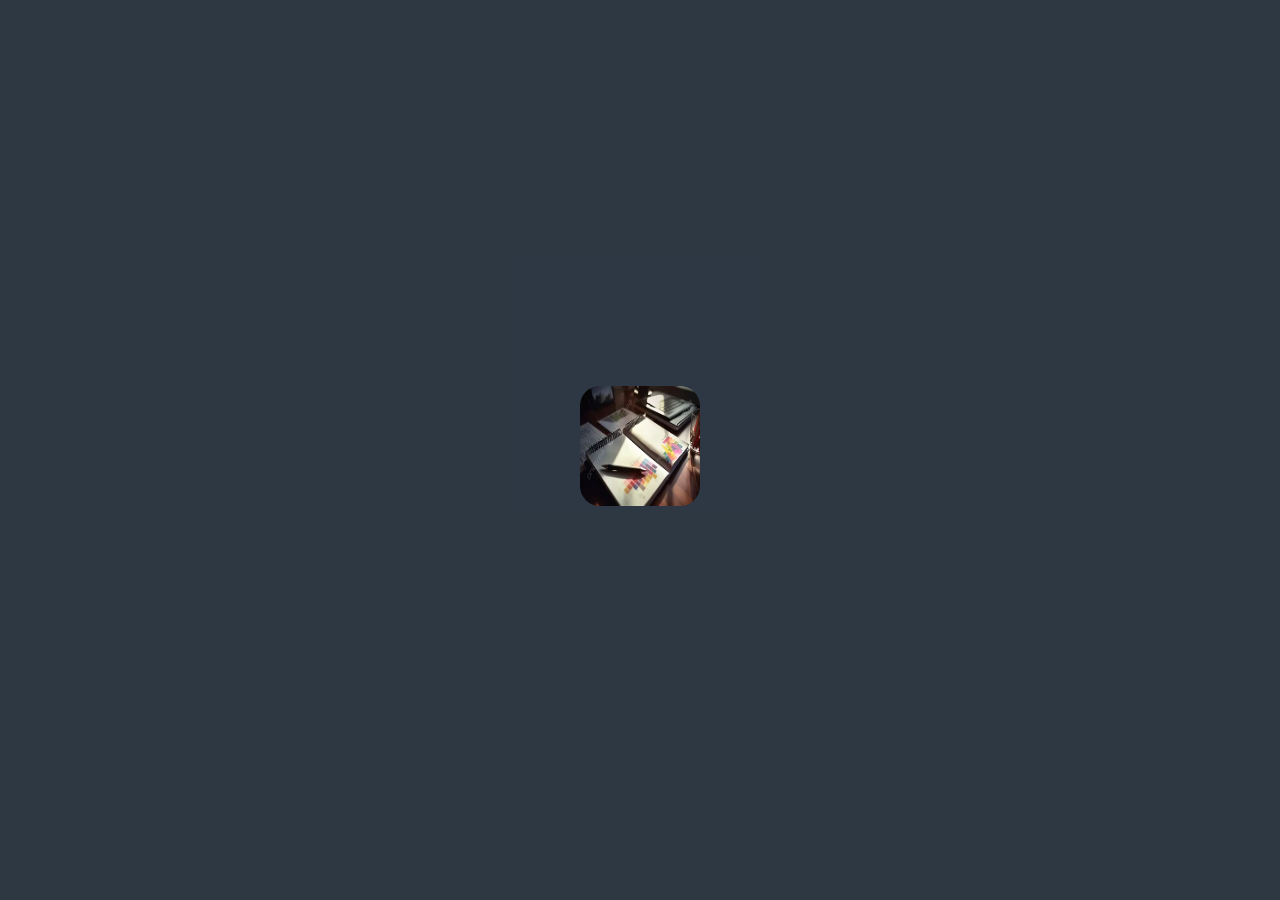
<file: about.html>
<!DOCTYPE html>
<html lang="en">
<head>
  <meta charset="UTF-8">
  <meta name="viewport" content="width=device-width,initial-scale=1">
  <title>About — My Blog Station</title>
  <link rel="stylesheet" href="about.css">
</head>
<body>
  <!-- Loader -->
  <div id="loader">
    <div class="loader-logo">
      <img src="images/hero/HeroTop.webp" alt="Logo">
    </div>
  </div>

  <!-- Main Content -->
  <div id="main-content" class="hidden">
    <header class="site-header">
      <div class="brand">
        <img src="images/hero/HeroBottom.webp" alt="Logo">
        <div>
          <h1>My Content Station</h1>
          <div class="tagline">Write • Learn • Build Revenue</div>
        </div>
      </div>
      <nav class="main-nav">
        <a href="/index.html">Home</a>
        <a href="/blog.html">Blog</a>
        <a href="/about.html" class="active">About</a>
        <a href="/services.html">Services</a>
        <a href="/contact.html">Contact</a>
      </nav>
    </header>

    <section class="about-hero">
      <h2>About My Content Station</h2>
      <p class="lead">We create a platform to help writers express themselves, build personal growth, and develop revenue streams through content creation.</p>
    </section>

    <section class="team">
      <h3>Our Mission</h3>
      <p>We empower creators to share knowledge, promote brands, and build a sustainable blogging ecosystem.</p>

      <h3>Core Services</h3>
      <ul>
        <li>Content creation guidance</li>
        <li>SEO & marketing tips</li>
        <li>Analytics dashboards</li>
        <li>Revenue opportunities</li>
      </ul>
    </section>

    <footer>
      © <span id="year"></span> My Content Station — Build, Write, Earn
    </footer>
  </div>

  <script src="about.js"></script>
</body>
</html>
</file>
<file: about.css>
/* Global resets */
* { box-sizing: border-box; margin: 0; padding: 0; }
body { font-family: 'Inter', sans-serif; background: #e0f7fa; line-height: 1.6; overflow-x: hidden; }
.hidden { display: none; }

/* Loader styles */
#loader {
  position: fixed;
  top: 0; left: 0;
  width: 100%; height: 100%;
  background: rgba(15,23,36,0.85);
  display: flex; justify-content: center; align-items: center;
  z-index: 9999;
  flex-direction: column;
}
.loader-logo img {
  width: 120px;
  height: 120px;
  border-radius: 20px;
  animation: floatLogo 1.5s ease-in-out infinite alternate;
}
@keyframes floatLogo {
  0% { transform: translateY(0) rotate(0deg); }
  50% { transform: translateY(-20px) rotate(10deg); }
  100% { transform: translateY(0) rotate(-10deg); }
}

/* Header */
.site-header { display: flex; justify-content: space-between; align-items: center; padding: 20px; background: #fff; box-shadow: 0 4px 12px rgba(0,0,0,0.05); }
.brand img { width: 50px; height: 50px; }
.main-nav a { margin-left: 12px; text-decoration: none; color: #333; font-weight: 600; }
.main-nav a.active { color: #1f6feb; text-decoration: underline; }

/* Hero section */
.about-hero { background: url('https://images.unsplash.com/photo-1507525428034-b723cf961d3e?auto=format&fit=crop&w=1600&q=60') center/cover no-repeat; color: #fff; padding: 120px 20px 60px; text-align: center; border-radius: 16px; margin-bottom: 28px; }
.about-hero h2 { font-size: 3rem; margin-bottom: 16px; }
.about-hero p.lead { font-size: 1.2rem; max-width: 700px; margin: 0 auto; }

/* Team section */
.team { padding: 20px; max-width: 800px; margin: 0 auto; background: #fff; border-radius: 12px; box-shadow: 0 6px 20px rgba(0,0,0,0.05); }
.team h3 { font-size: 1.5rem; margin-bottom: 8px; color: #1f6feb; }
.team p, .team ul { margin-bottom: 16px; color: #555; }
.team ul li { margin-left: 20px; }

/* Footer */
footer { text-align: center; padding: 16px; color: #6b7280; margin-top: 28px; }

/* Responsive */
@media(max-width:900px) { .about-hero { padding: 80px 20px; } .team { padding: 16px; } }
</file>
